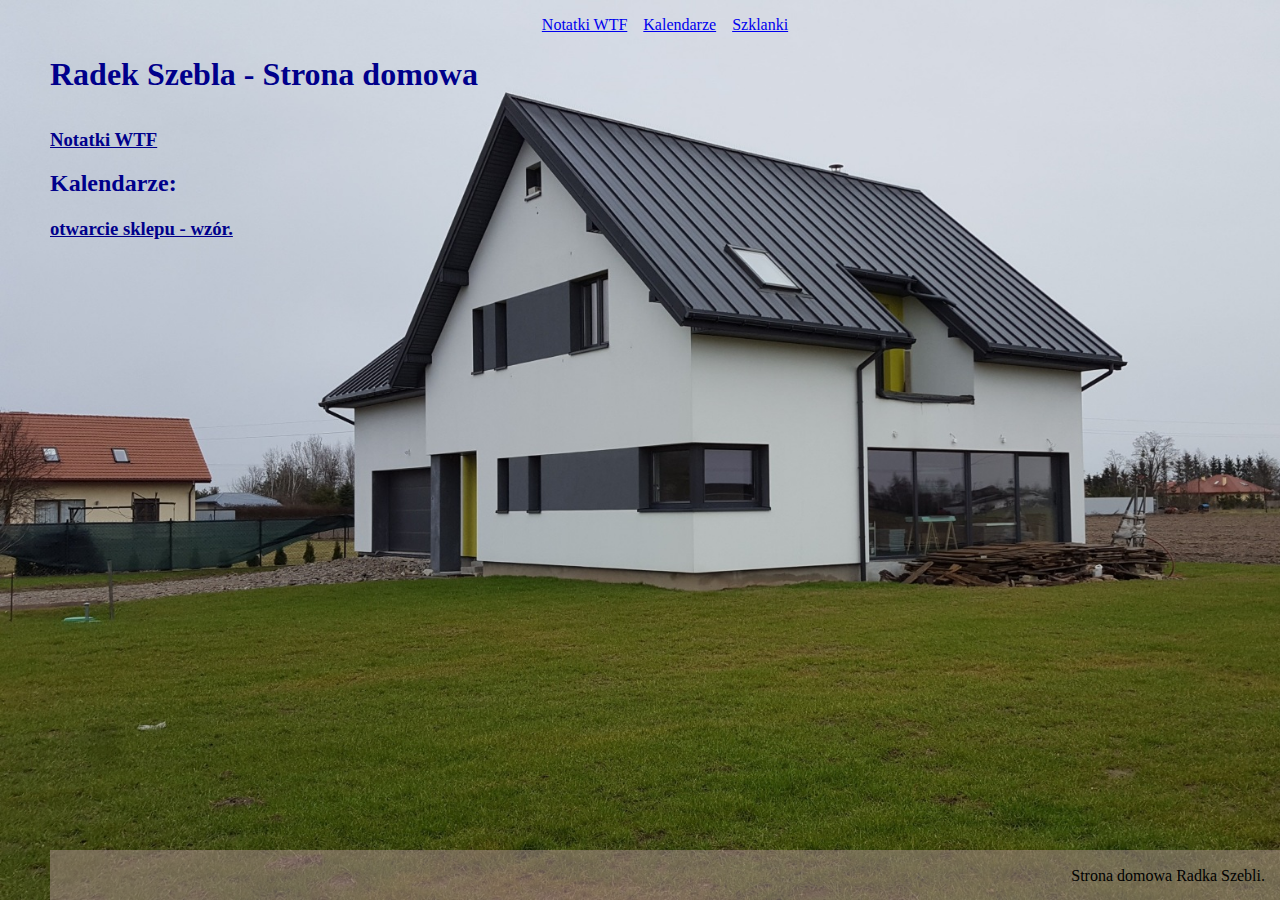
<file: index.html>
<!DOCTYPE html>
<html lang="en">
  <head>
    <meta charset="UTF-8" />
    <meta name="viewport" content="width=device-width, initial-scale=1.0" />
    <meta http-equiv="X-UA-Compatible" content="ie=edge" />
    <title>Strona domowa</title>
    <meta name="description" content="Description" />

    <!-- Title -->
    <meta property="og:title" content="" />
    <!-- OPTIONAL description. 2-4 sentences. -->
    <meta property="og:description" content="" />
    <!-- full url with http(s) ie. https://maciejkorsan.github.io/my-repo/ -->
    <meta property="og:url" content="" />
    <!-- full url to the image with http(s) ie. https://maciejkorsan.github.io/my-repo/assets/img/fb.png. Facebook suggests at least 1200 x 630. -->
    <meta property="og:image" content="https://maciejkorsan.com/wtf-gulp-starter/assets/img/cover.png" />

    <link rel="manifest" href="manifest.json" />
    <meta name="apple-mobile-web-app-capable" content="yes" />
    <link
      rel="apple-touch-icon"
      sizes="192x192"
      href="assets/pwa/icons/icon-192x192.png"
    />

    <link
      rel="icon"
      type="image/png"
      href="assets/pwa/icons/icon-192x192.png"
    />

    <link href="css/main.css" rel="stylesheet"  />
    
  </head>
  <body class="body index__body">
    <main class="main index__main">
      <header class="site_header">
        <nav class="navigation">
          <ul class="navigation__list">
            <li class="navigation__item"><a href="notatkiWTF.html">Notatki WTF</a></li>
            <li class="navigation__item"><a href="kalendarzWzor.html">Kalendarze</a></li>
            <li class="navigation__item"><a href="https://radowidszebla.github.io/hydrapp/">Szklanki</a></li>
          </ul>
        </nav>
        <h1>Radek Szebla - Strona domowa</h1>
      </header>
      <content class="content">
        <section>
            <h3><a class="link" href = "notatkiWTF.html" >Notatki WTF</a></h3>
        </section>
        <section>
          <h2>Kalendarze:</h2>
          <section>
            <h3><a class="link" href = "kalendarzWzor.html" >otwarcie sklepu - wzór.</a></h3>
          </section>
        </section>
      </content>
      <footer class="footer">
        Strona domowa Radka Szebli.
      </footer>
    </main>
    <script src="js/main.js" ></script>
  </body>
</html>
</file>
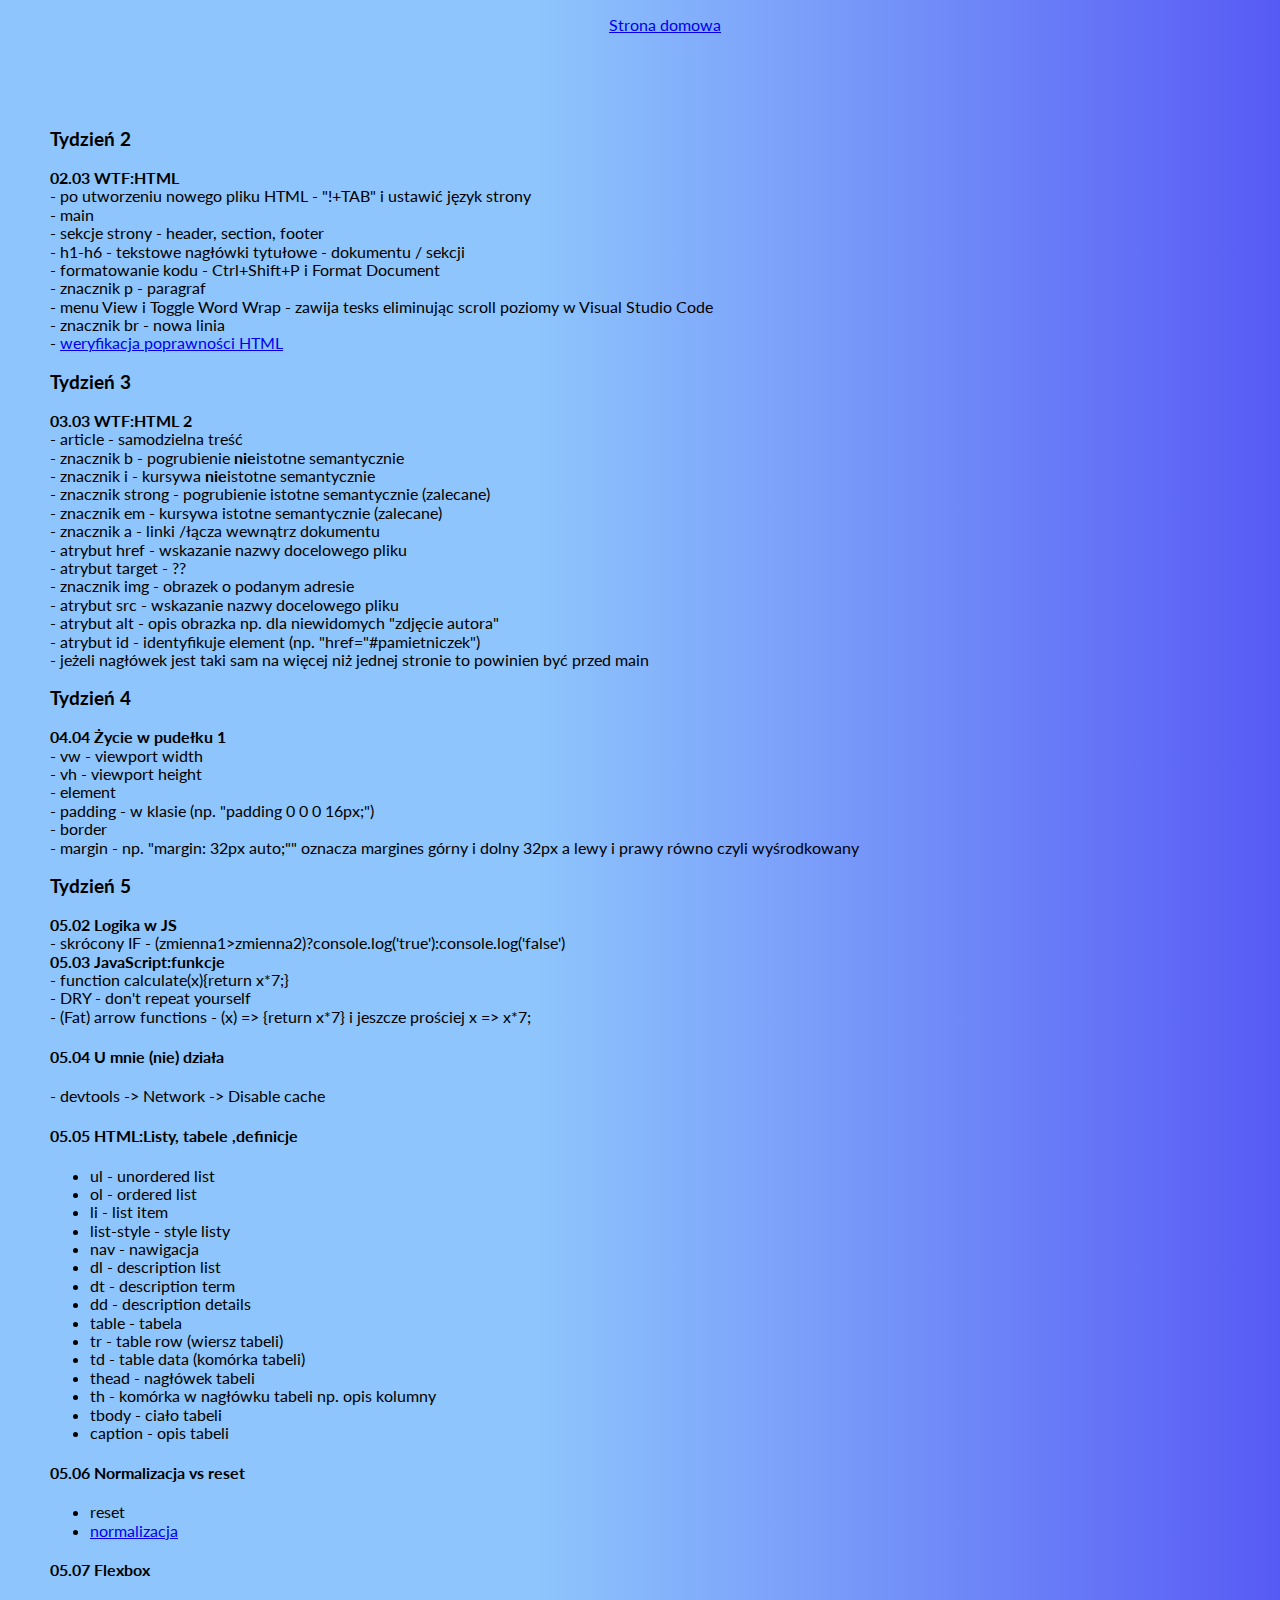
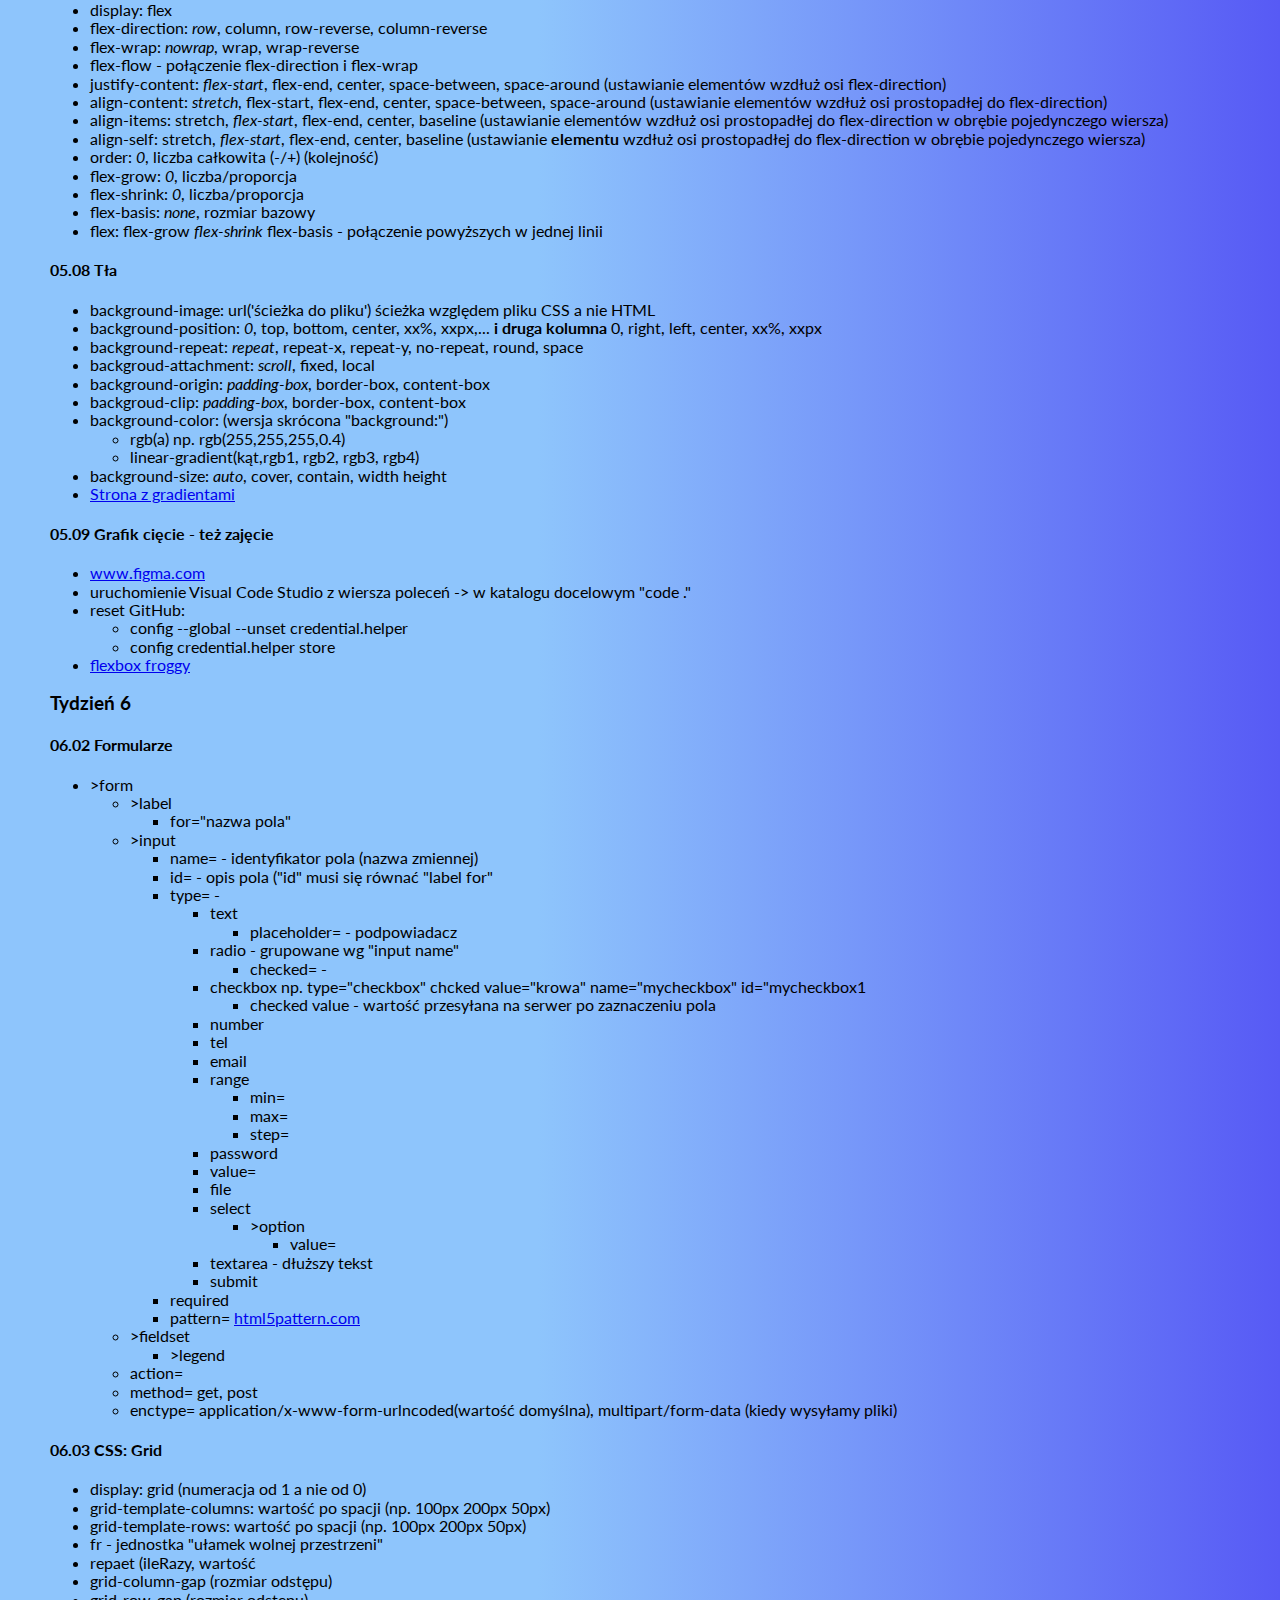
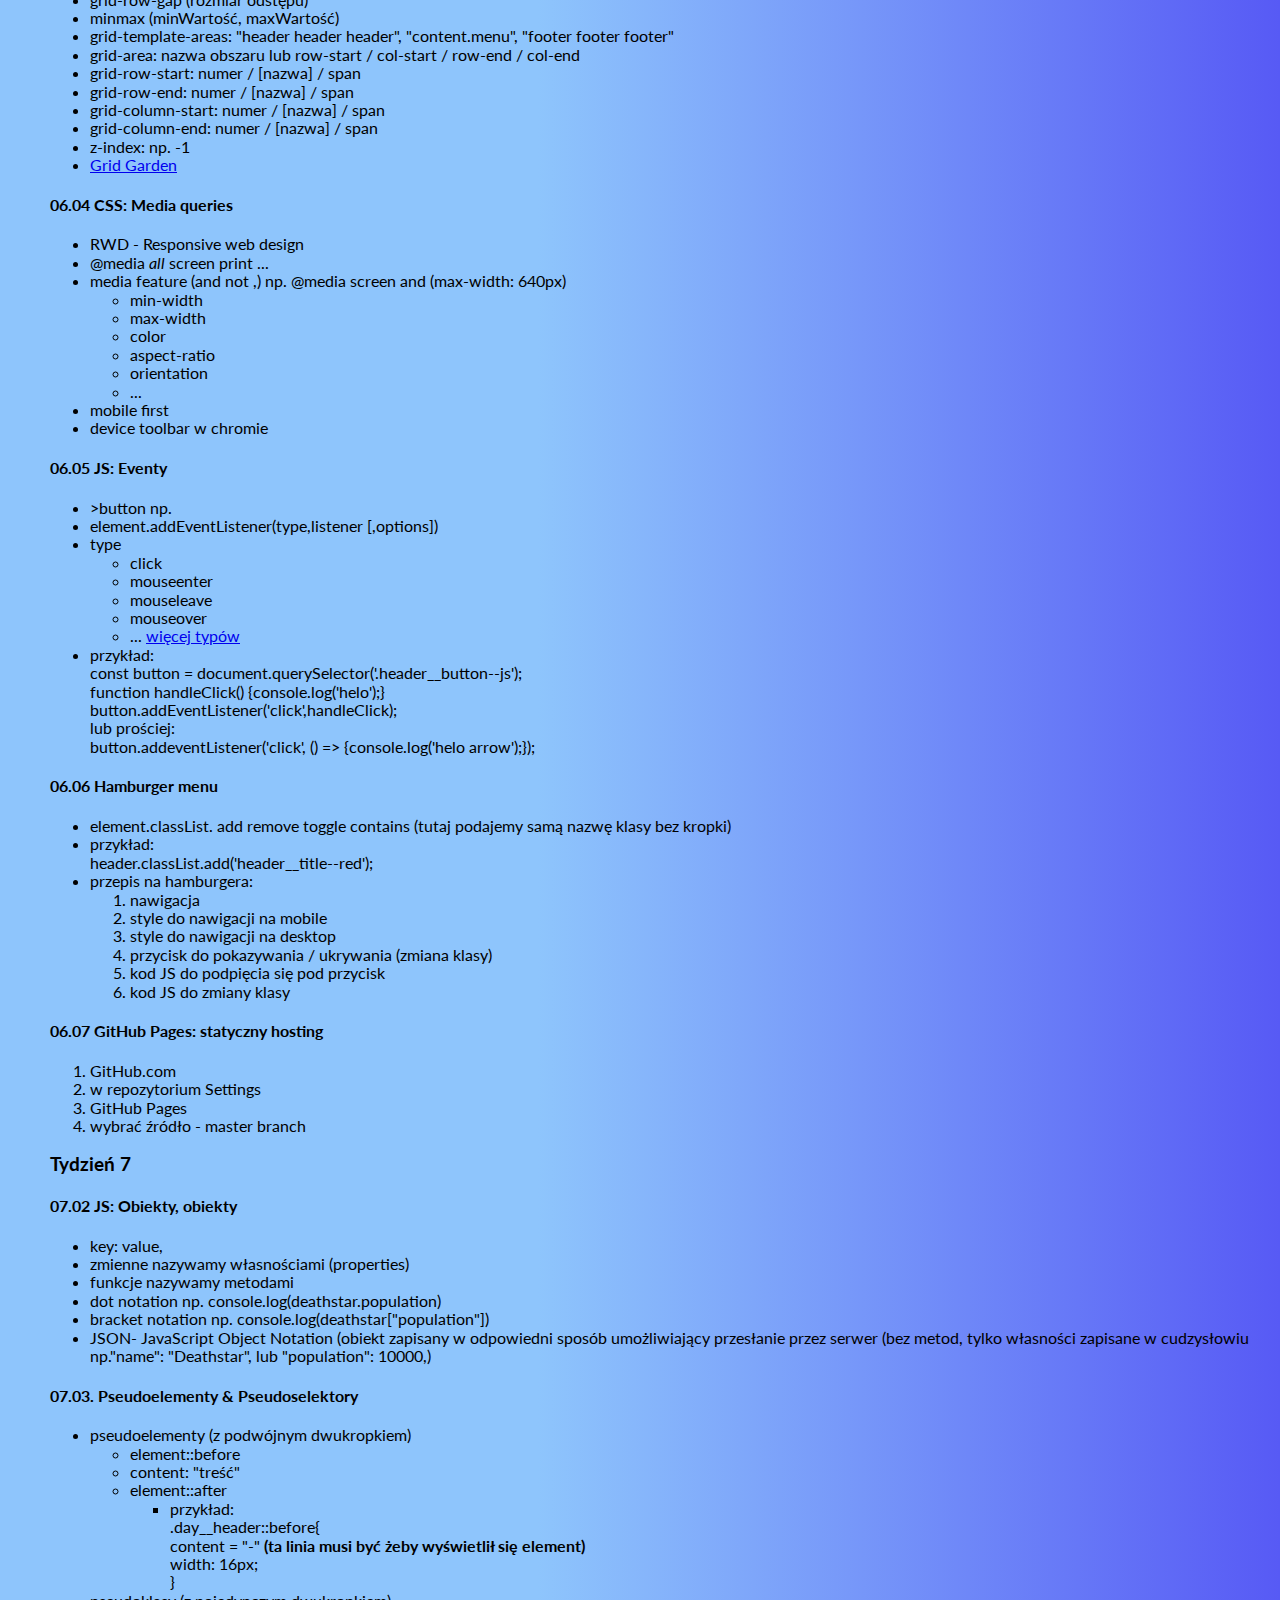
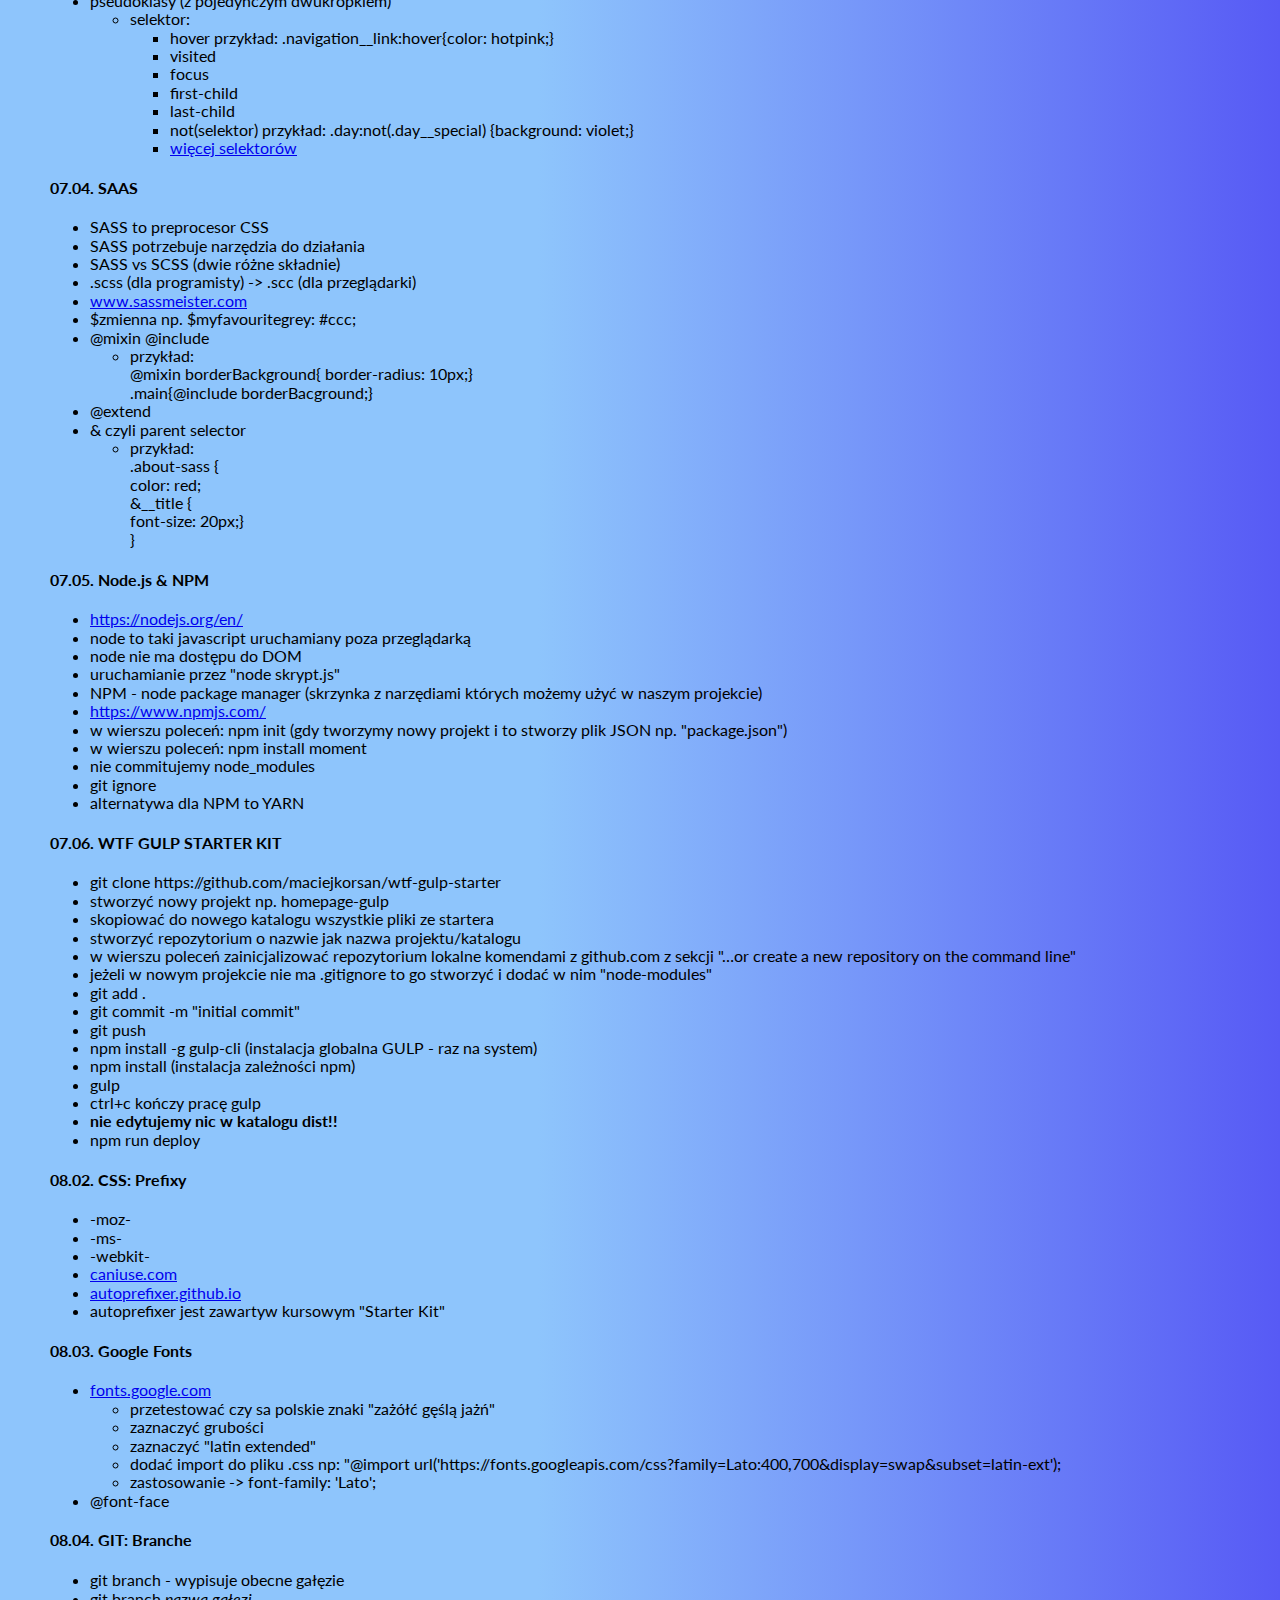
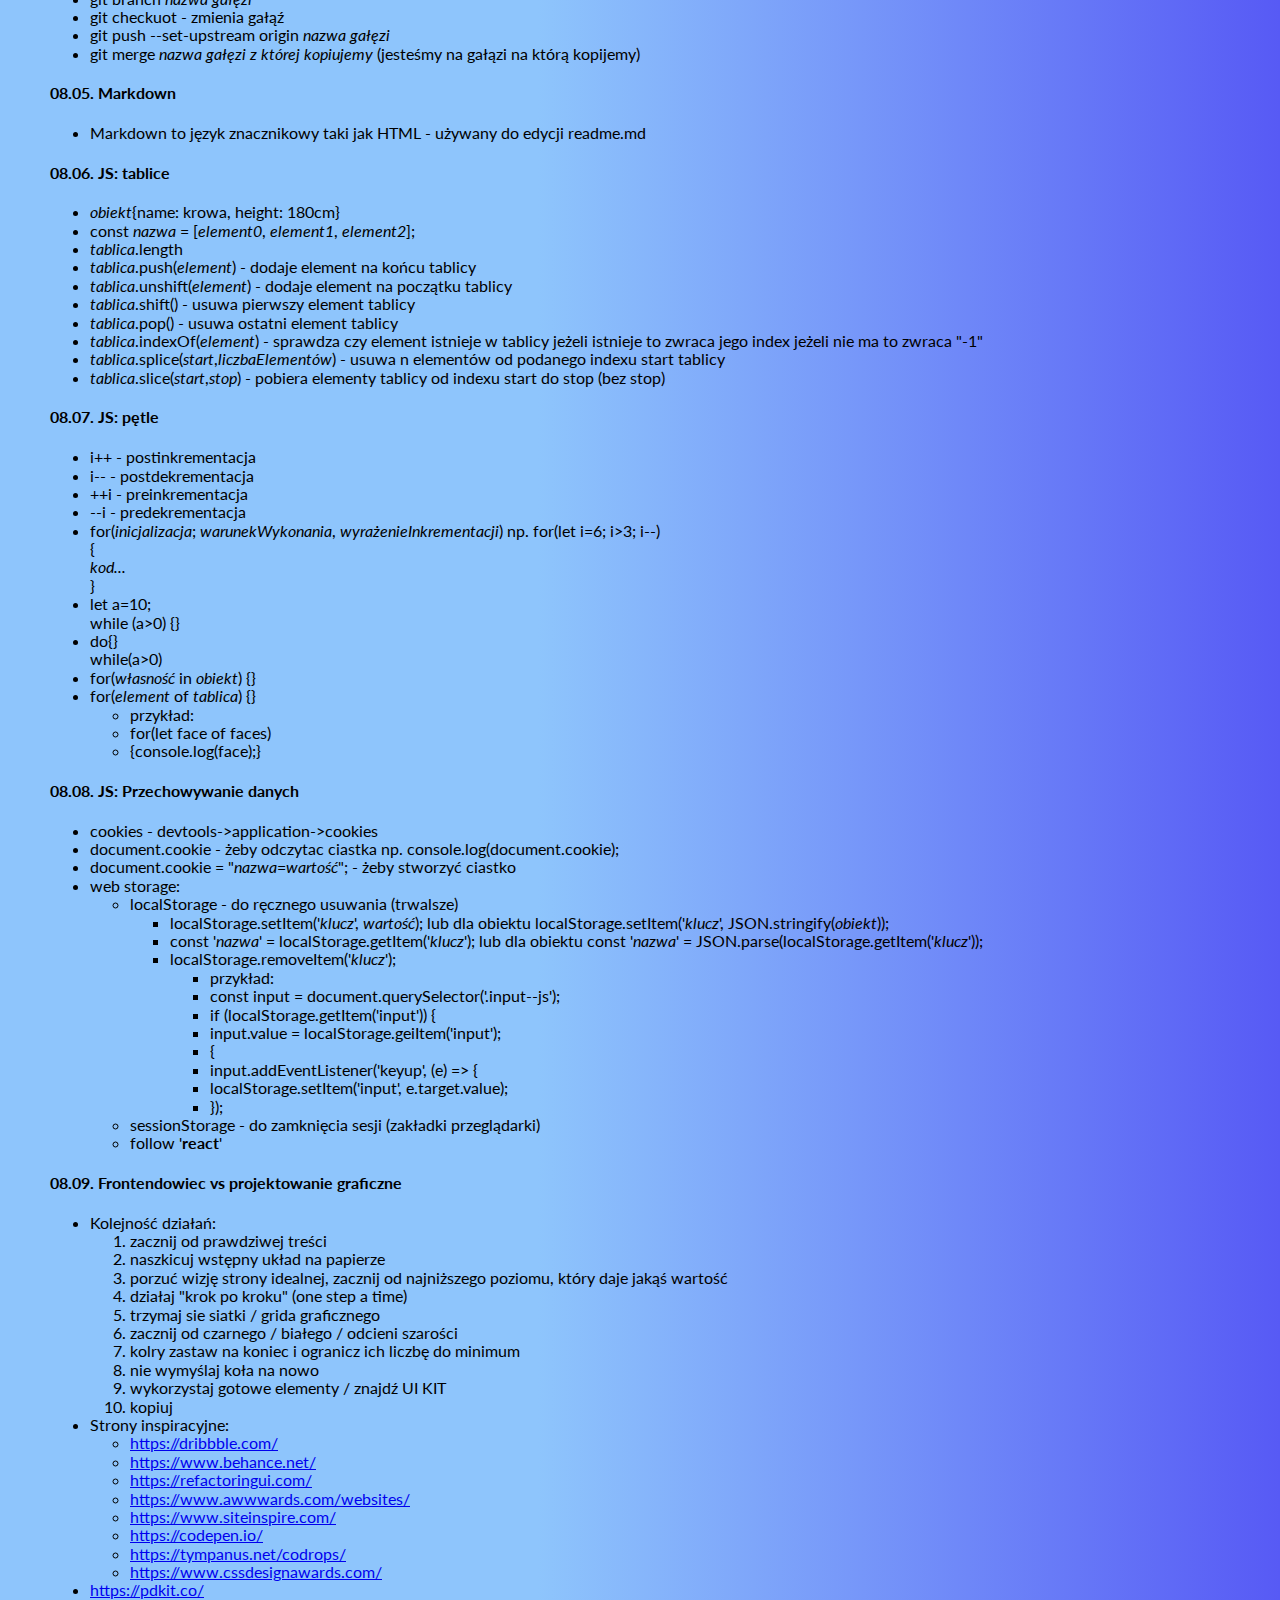
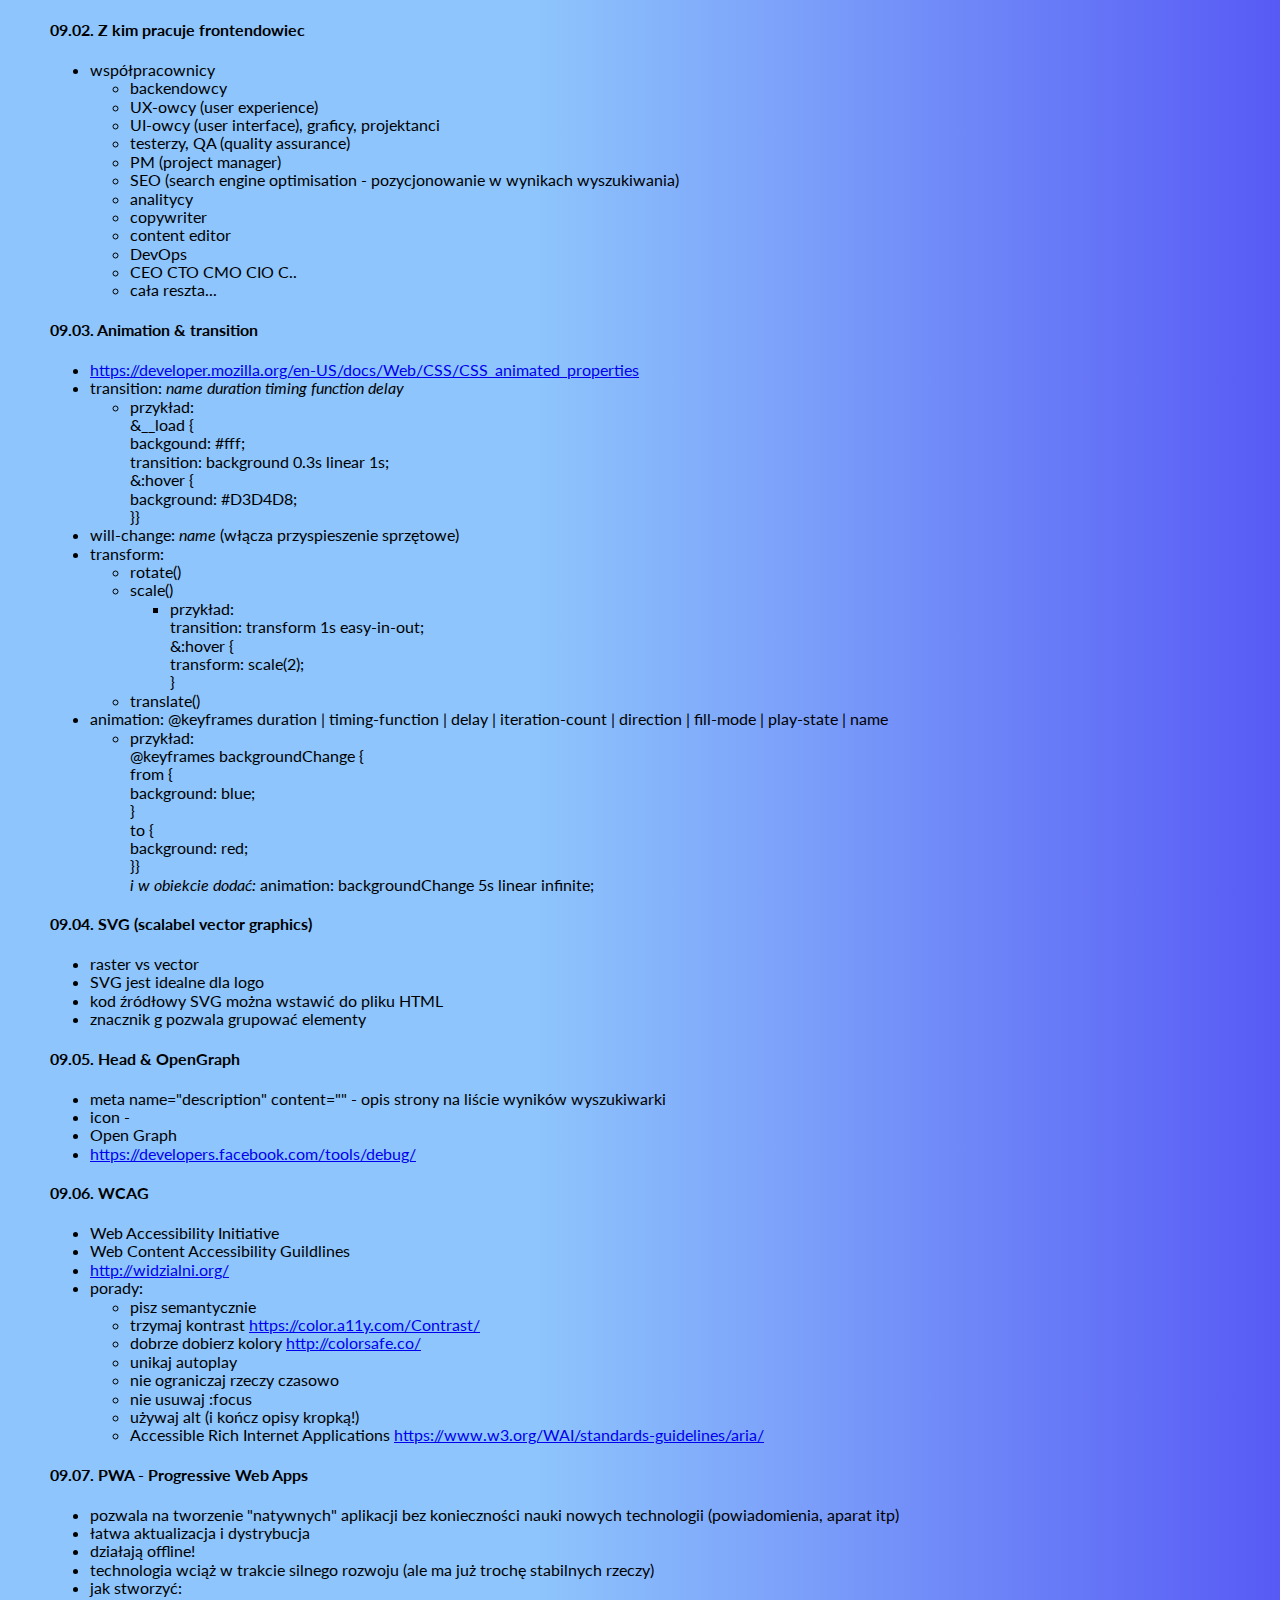
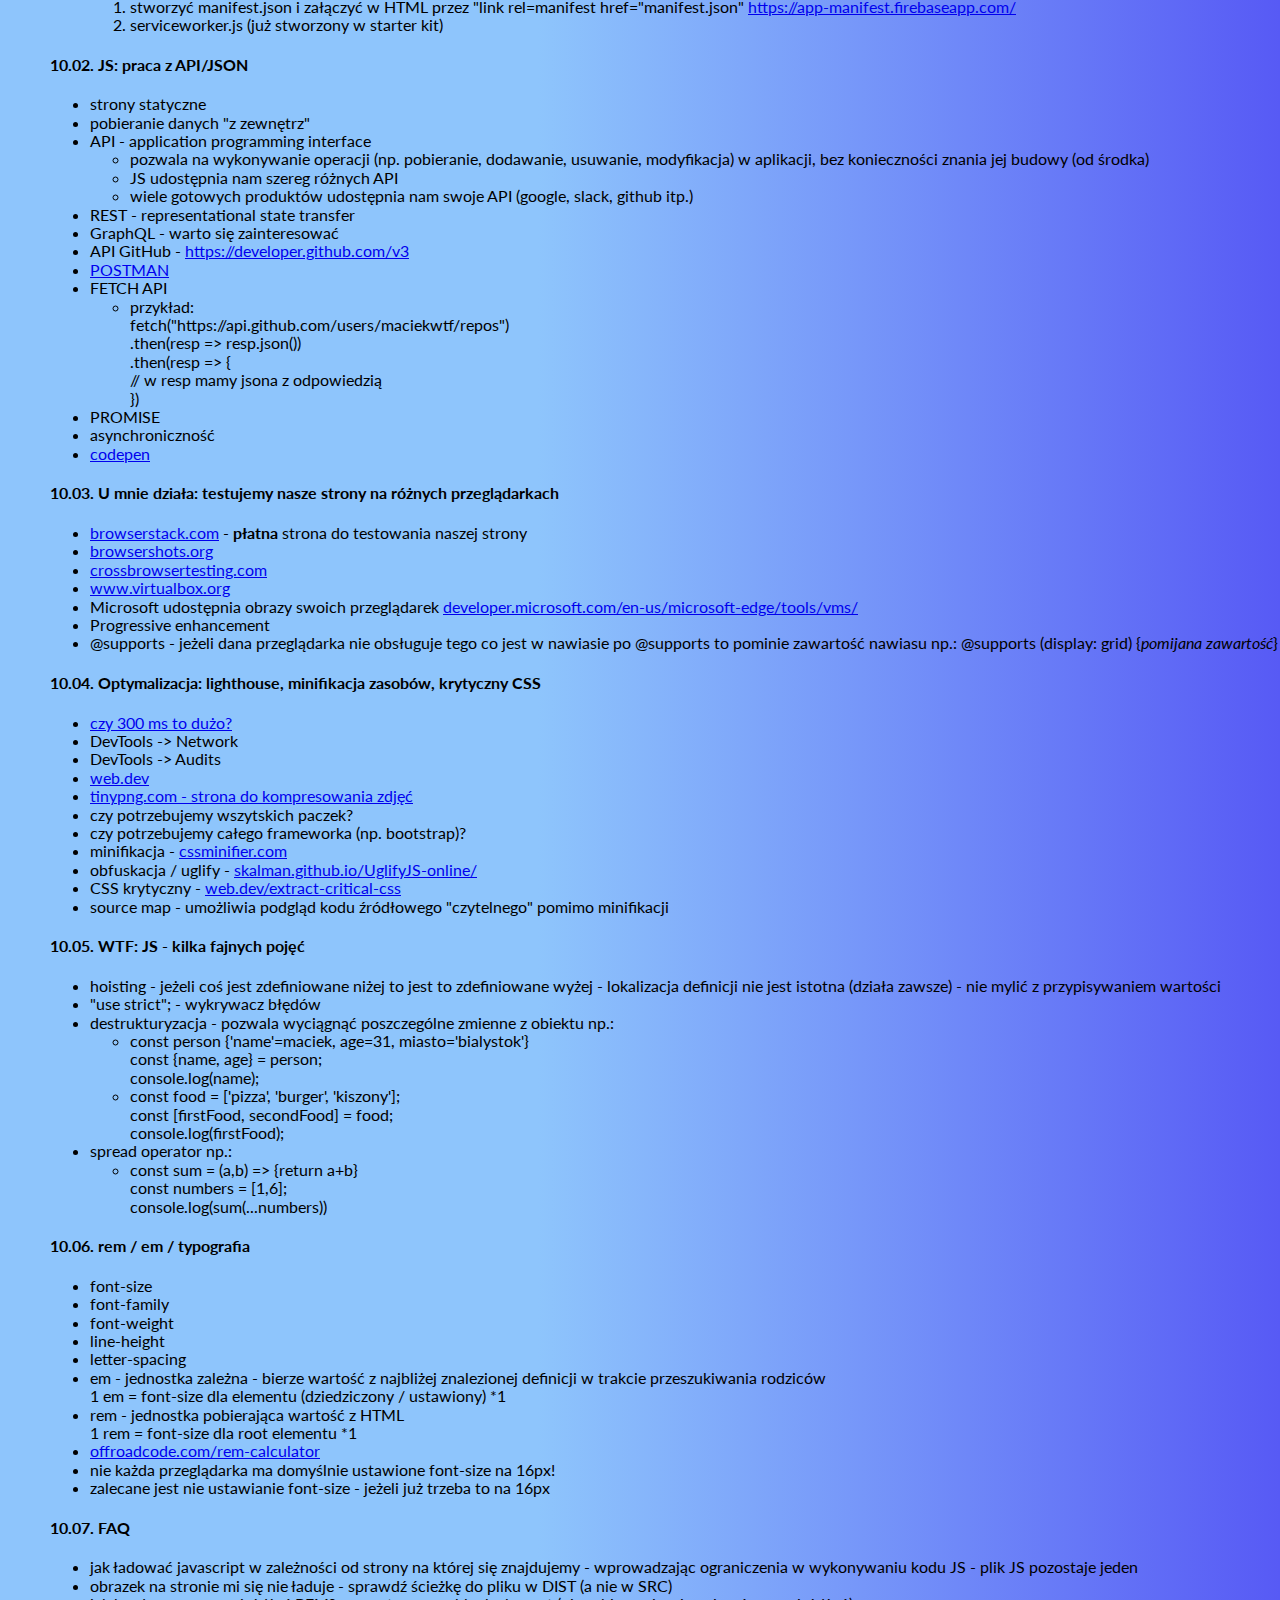
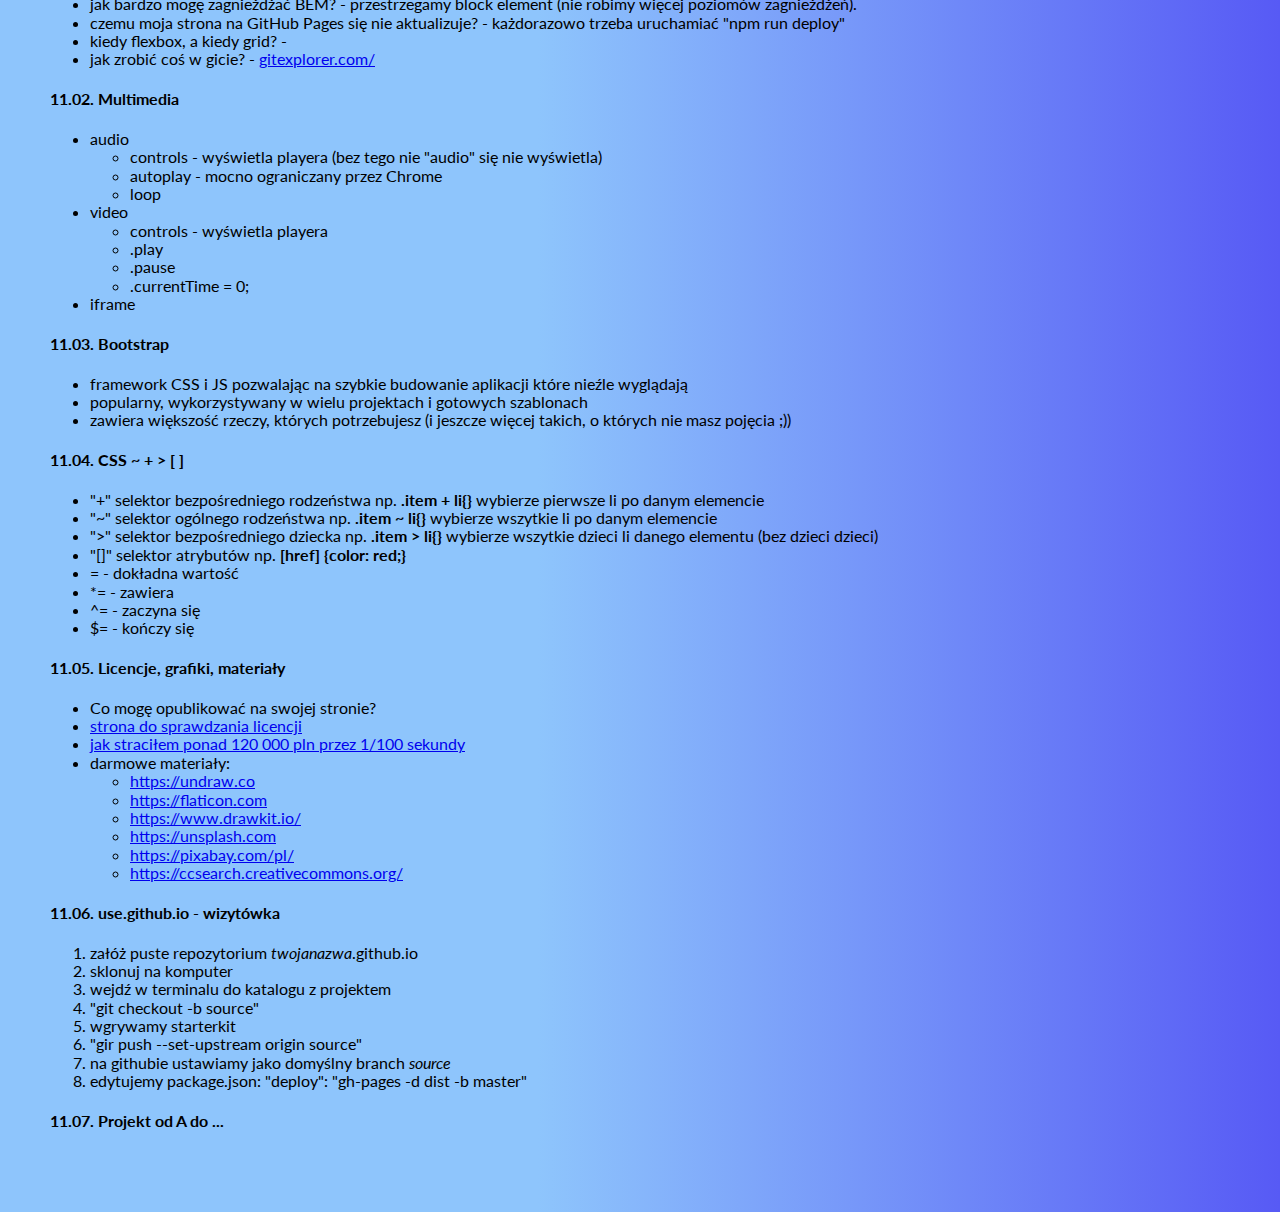
<file: notatkiWTF.html>
<!DOCTYPE html>
<html lang="pl">

<head>
    <meta charset="UTF-8">
    <meta name="viewport" content="width=device-width, initial-scale=1.0">
    <meta http-equiv="X-UA-Compatible" content="ie=edge">
    <title>notatkiWTF</title>
    <link href="css/main.css" rel="stylesheet" type="text/css">

</head>

<body class="body notatkiWTF__body">
    <main class="main notatkiWTF__main">
        <header class="site_header">
            <nav class="navigation">
                <ul class="navigation__list">
                    <li class="navigation__item"><a href="index.html">Strona domowa</a></li>
                </ul>
            </nav>
        </header>
        <content>
            <article>
                <h3>Tydzień 2<br></h3>
                <strong>02.03 WTF:HTML<br></strong>
                - po utworzeniu nowego pliku HTML - "!+TAB" i ustawić język strony<br>
                - main<br>
                - sekcje strony - header, section, footer<br>
                - h1-h6 - tekstowe nagłówki tytułowe - dokumentu / sekcji<br>
                - formatowanie kodu - Ctrl+Shift+P i Format Document<br>
                - znacznik p - paragraf<br>
                - menu View i Toggle Word Wrap - zawija tesks eliminując scroll poziomy w Visual Studio Code<br>
                - znacznik br - nowa linia<br>
                - <a href="https://validator.w3.org/nu/#textarea">weryfikacja poprawności HTML</a><br> 
            </article>
            <article>
                <h3>Tydzień 3<br></h3>
                <strong>03.03 WTF:HTML 2<br></strong>
                - article - samodzielna treść<br>
                - znacznik b - pogrubienie <strong>nie</strong>istotne semantycznie<br>
                - znacznik i - kursywa <strong>nie</strong>istotne semantycznie<br>
                - znacznik strong - pogrubienie istotne semantycznie (zalecane)<br>
                - znacznik em - kursywa istotne semantycznie (zalecane)<br>
                - znacznik a - linki /łącza wewnątrz dokumentu<br>
                <div class="margin__left--10">- atrybut href - wskazanie nazwy docelowego pliku<br>
                - atrybut target - ??<br></div>
                - znacznik img - obrazek o podanym adresie <br>
                <div class="margin__left--10">- atrybut src - wskazanie nazwy docelowego pliku<br>
                - atrybut alt - opis obrazka np. dla niewidomych "zdjęcie autora"<br></div>
                - atrybut id - identyfikuje element (np. "href="#pamietniczek")<br>
                - jeżeli nagłówek jest taki sam na więcej niż jednej stronie to powinien być przed main<br>
            </article>
            <article>
                <h3>Tydzień 4<br></h3>
                <strong>04.04 Życie w pudełku 1<br></strong>
                - vw - viewport width<br>
                - vh - viewport height<br>
                - element<br>
                - padding - w klasie (np. "padding 0 0 0 16px;")<br>
                - border<br>
                - margin - np. "margin: 32px auto;"" oznacza margines górny i dolny 32px a lewy i prawy równo czyli wyśrodkowany<br>
            </article>
            <article>
                <h3>Tydzień 5<br></h3>
                <strong>05.02 Logika w JS<br></strong>
                - skrócony IF - (zmienna1>zmienna2)?console.log('true'):console.log('false')<br>
                <strong>05.03 JavaScript:funkcje<br></strong>
                - function calculate(x){return x*7;}<br>
                - DRY - don't repeat yourself<br>
                - (Fat) arrow functions - (x) => {return x*7} i jeszcze prościej x => x*7;<br>
                <h4>05.04 U mnie (nie) działa</h4>
                - devtools -> Network -> Disable cache<br>
                <h4>05.05 HTML:Listy, tabele ,definicje</h4>
                <ul>
                    <li>ul - unordered list</li>
                    <li>ol - ordered list</li>
                    <li>li - list item</li>
                    <li>list-style - style listy</li>
                    <li>nav - nawigacja</li>
                    <li>dl - description list</li>
                    <li>dt - description term</li>
                    <li>dd - description details</li>
                    <li>table - tabela</li>
                    <li>tr - table row (wiersz tabeli)</li>
                    <li>td - table data (komórka tabeli)</li>
                    <li>thead - nagłówek tabeli</li>
                    <li>th - komórka w nagłówku tabeli np. opis kolumny</li>
                    <li>tbody - ciało tabeli</li>
                    <li>caption - opis tabeli</li>
                </ul>
                <h4>05.06 Normalizacja vs reset</h4>
                <ul>
                    <li>reset</li>
                    <li><a href="https://necolas.github.io/normalize.css/">normalizacja</a></li>
                </ul>
                <h4>05.07 Flexbox</h4>
                <ul>
                    <li>display: flex</li>
                    <li>flex-direction: <em>row</em>, column, row-reverse, column-reverse</li>
                    <li>flex-wrap: <em>nowrap</em>, wrap, wrap-reverse</li>
                    <li>flex-flow - połączenie flex-direction i flex-wrap </li>
                    <li>justify-content: <em>flex-start</em>, flex-end, center, space-between, space-around (ustawianie elementów wzdłuż osi flex-direction)</li>
                    <li>align-content: <em>stretch</em>, flex-start, flex-end, center, space-between, space-around (ustawianie elementów wzdłuż osi prostopadłej do flex-direction)</li>
                    <li>align-items: stretch, <em>flex-start</em>, flex-end, center, baseline (ustawianie elementów wzdłuż osi prostopadłej do flex-direction w obrębie pojedynczego wiersza)</li>
                    <li>align-self: stretch, <em>flex-start</em>, flex-end, center, baseline (ustawianie <strong>elementu</strong> wzdłuż osi prostopadłej do flex-direction w obrębie pojedynczego wiersza)</li>
                    <li>order: <em>0</em>, liczba całkowita (-/+) (kolejność)</li>
                    <li>flex-grow: <em>0</em>, liczba/proporcja</li>
                    <li>flex-shrink: <em>0</em>, liczba/proporcja</li>
                    <li>flex-basis: <em>none</em>, rozmiar bazowy</li>
                    <li>flex: flex-grow <em>flex-shrink</em> flex-basis - połączenie powyższych w jednej linii</li>
                </ul>
                <h4>05.08 Tła</h4>
                <ul>
                    <li>background-image: url('ścieżka do pliku') ścieżka względem pliku CSS a nie HTML</li>
                    <li>background-position: <em>0</em>, top, bottom, center, xx%, xxpx,... <strong>i druga kolumna</strong> 0, right, left, center, xx%, xxpx</li>
                    <li>background-repeat: <em>repeat</em>, repeat-x, repeat-y, no-repeat, round, space</li>
                    <li>backgroud-attachment: <em>scroll</em>, fixed, local</li>
                    <li>background-origin: <em>padding-box</em>, border-box, content-box</li>
                    <li>backgroud-clip: <em>padding-box</em>, border-box, content-box</li>
                    <li>background-color: (wersja skrócona "background:")
                    <ul>
                        <li>rgb(a) np. rgb(255,255,255,0.4)</li>
                        <li>linear-gradient(kąt,rgb1, rgb2, rgb3, rgb4)</li>
                    </ul>
                    <li>background-size: <em>auto</em>, cover, contain, width height</li>
                    <li><a href="https://cssgradient.io/gradient-backgrounds/">Strona z gradientami</a></li>
                </ul>
                <h4>05.09 Grafik cięcie - też zajęcie</h4>
                <ul>
                    <li><a href="www.figma.com">www.figma.com</a></li>
                    <li>uruchomienie Visual Code Studio z wiersza poleceń -> w katalogu docelowym "code ."</li>
                    <li>reset GitHub:</li>
                    <ul>
                        <li>config --global --unset credential.helper</li>
                        <li>config credential.helper store</li>
                    </ul>
                    <li><a href="https://flexboxfroggy.com/#pl"> flexbox froggy</a></li>
                </ul>
                </article>
                <article>
                <h3>Tydzień 6<br></h3>
                <h4>06.02 Formularze</h4>
                <ul>
                    <li>>form</li>
                    <ul>
                        <li>>label</li>
                            <ul>
                                <li>for="nazwa pola"</li>
                            </ul>
                        <li>>input</li>
                            <ul>
                                <li>name= - identyfikator pola (nazwa zmiennej)</li>
                                <li>id= - opis pola ("id" musi się równać "label for"</li>
                                <li>type= - </li>
                                <ul>
                                    <li>text</li>
                                    <ul>
                                        <li>placeholder= - podpowiadacz</li>
                                    </ul>
                                    <li>radio - grupowane wg "input name"</li>
                                    <ul>
                                        <li>checked= -</li>
                                    </ul>
                                    <li>checkbox np. type="checkbox" chcked value="krowa" name="mycheckbox" id="mycheckbox1</li>
                                    <ul>
                                        <li>checked value - wartość przesyłana na serwer po zaznaczeniu pola</li>
                                    </ul>
                                    <li>number</li>
                                    <li>tel</li>
                                    <li>email</li>
                                    <li>range</li>
                                    <ul>
                                        <li>min=</li>
                                        <li>max=</li>
                                        <li>step=</li>
                                    </ul>
                                    <li>password</li>
                                    <li>value=</li>
                                    <li>file</li>
                                    <li>select</li>
                                    <ul>
                                        <li>>option</li>
                                        <ul>
                                            <li>value=</li>
                                        </ul>
                                    </ul>
                                    <li>textarea - dłuższy tekst</li>
                                    <li>submit</li>
                                </ul>
                                <li>required</li>
                                <li>pattern= <a href="http://www.html5pattern.com/">html5pattern.com</a></li>
                            </ul>
                        <li>>fieldset</li>
                        <ul>
                            <li>>legend</li>
                        </ul>
                        <li>action=</li>
                        <li>method= get, post</li>
                        <li>enctype= application/x-www-form-urlncoded(wartość domyślna), multipart/form-data (kiedy wysyłamy pliki)</li>
                    </ul>
                </ul>
                <h4>06.03 CSS: Grid</h4>
                <ul>
                    <li>display: grid (numeracja od 1 a nie od 0)</li>
                    <li>grid-template-columns: wartość po spacji (np. 100px 200px 50px)</li>
                    <li>grid-template-rows: wartość po spacji (np. 100px 200px 50px)</li>
                    <li>fr - jednostka "ułamek wolnej przestrzeni"</li>
                    <li>repaet (ileRazy, wartość</li>
                    <li>grid-column-gap (rozmiar odstępu)</li>
                    <li>grid-row-gap (rozmiar odstępu)</li>
                    <li>minmax (minWartość, maxWartość)</li>
                    <li>grid-template-areas: "header header header", "content.menu", "footer footer footer"</li>
                    <li>grid-area: nazwa obszaru lub row-start / col-start / row-end / col-end</li>
                    <li>grid-row-start: numer / [nazwa] / span</li>
                    <li>grid-row-end: numer / [nazwa] / span</li>
                    <li>grid-column-start: numer / [nazwa] / span</li>
                    <li>grid-column-end: numer / [nazwa] / span</li>
                    <li>z-index: np. -1</li>
                    <li><a href="https://cssgridgarden.com/#pl">Grid Garden</a></li>
                </ul>
                <h4>06.04 CSS: Media queries</h4>
                <ul>
                    <li>RWD - Responsive web design</li>
                    <li>@media <em>all</em> screen print ...</li>
                    <li>media feature (and not ,) np. @media screen and (max-width: 640px)</li>
                    <ul>
                        <li>min-width</li>
                        <li>max-width</li>
                        <li>color</li>
                        <li>aspect-ratio</li>
                        <li>orientation</li>
                        <li>...</li>
                    </ul>
                    <li>mobile first</li>
                    <li>device toolbar w chromie</li>
                </ul>
                <h4>06.05 JS: Eventy</h4>
                <ul>
                    <li>>button np. </li>
                    <li>element.addEventListener(type,listener [,options])</li>
                    <li>type</li>
                    <ul>
                        <li>click</li>
                        <li>mouseenter</li>
                        <li>mouseleave</li>
                        <li>mouseover</li>
                        <li>... <a href="https://developer.mozilla.org/en-US/docs/Web/Events#Mouse_events"> więcej typów</a></li>
                    </ul>
                    <li>
                        przykład: <br>
                        const button = document.querySelector('.header__button--js');<br>
                        function handleClick() {console.log('helo');}<br>
                        button.addEventListener('click',handleClick);<br>
                        lub prościej:<br>
                        button.addeventListener('click', () => {console.log('helo arrow');});
                    </li>
                </ul>
                <h4>06.06 Hamburger menu</h4>
                <ul>
                    <li>element.classList. add remove toggle contains (tutaj podajemy samą nazwę klasy bez kropki)</li>
                    <li>przykład:<br>
                        header.classList.add('header__title--red');</li>
                    <li>przepis na hamburgera:</li>
                    <ol>
                        <li>nawigacja</li>
                        <li>style do nawigacji na mobile</li>
                        <li>style do nawigacji na desktop</li>
                        <li>przycisk do pokazywania / ukrywania (zmiana klasy)</li>
                        <li>kod JS do podpięcia się pod przycisk</li>
                        <li>kod JS do zmiany klasy</li>
                    </ol>
                </ul>
                <h4>06.07 GitHub Pages: statyczny hosting</h4>
                <ol>
                    <li>GitHub.com</li>
                    <li>w repozytorium Settings</li>
                    <li>GitHub Pages</li>
                    <li>wybrać źródło - master branch</li>
                </ol>
                <h3>Tydzień 7<br></h3>
                <h4>07.02 JS: Obiekty, obiekty</h4>
                <ul>
                    <li>key: value,</li>
                    <li>zmienne nazywamy własnościami (properties)</li>
                    <li>funkcje nazywamy metodami</li>
                    <li> dot notation np. console.log(deathstar.population)</li>
                    <li>bracket notation np. console.log(deathstar["population"])</li>
                    <li>JSON- JavaScript Object Notation (obiekt zapisany w odpowiedni sposób umożliwiający przesłanie przez serwer (bez metod, tylko własności zapisane w cudzysłowiu np."name": "Deathstar", lub "population": 10000,)</li>
                </ul>
                <h4>07.03. Pseudoelementy & Pseudoselektory</h4>
                <ul>
                    <li>pseudoelementy (z podwójnym dwukropkiem)</li>
                    <ul>
                        <li>element::before</li>
                        <li>content: "treść"</li>
                        <li>element::after</li>
                        <ul>
                            <li>przykład:<br>
                                .day__header::before{<br>
                                content = "-" <strong>(ta linia musi być żeby wyświetlił się element)</strong><br>
                                width: 16px;<br>
                                }<br>
                            </li>
                        </ul>
                    </ul>
                    <li>pseudoklasy (z pojedynczym dwukropkiem)</li>
                    <ul>
                        <li>selektor:</li>
                        <ul>
                            <li>hover przykład: .navigation__link:hover{color: hotpink;}</li>
                            <li>visited</li>
                            <li>focus</li>
                            <li>first-child</li>
                            <li>last-child</li>
                            <li>not(selektor) przykład: .day:not(.day__special) {background: violet;}</li>
                            <li><a href="https://developer.mozilla.org/en-US/docs/Web/CSS/Pseudo-classes">więcej selektorów</a></li>
                        </ul>
                    </ul>
                </ul>
                <h4>07.04. SAAS</h4>
                <ul>
                    <li>SASS to preprocesor CSS</li>
                    <li>SASS potrzebuje narzędzia do działania</li>
                    <li>SASS vs SCSS (dwie różne składnie)</li>
                    <li>.scss (dla programisty) -> .scc (dla przeglądarki)</li>
                    <li><a href="https://www.sassmeister.com/"> www.sassmeister.com</a></li>
                    <li>$zmienna np. $myfavouritegrey: #ccc;</li>
                    <li>@mixin @include</li>
                        <ul>
                        <li>przykład:<br>
                        @mixin borderBackground{ border-radius: 10px;}<br>
                        .main{@include borderBacground;}</li>
                        </ul>
                    <li>@extend</li>
                    <li>& czyli parent selector</li>
                    <ul>
                        <li>przykład:<br>
                        .about-sass {<br>
                        color: red;<br>
                        &__title {<br>
                        font-size: 20px;}<br>
                        }</li>
                    </ul>
                </ul>
                <h4>07.05. Node.js & NPM</h4>
                <ul>
                    <li><a href="https://nodejs.org/en/">https://nodejs.org/en/</a></li>
                    <li>node to taki javascript uruchamiany poza przeglądarką</li>
                    <li>node nie ma dostępu do DOM</li>
                    <li>uruchamianie przez "node skrypt.js"</li>
                    <li>NPM - node package manager (skrzynka z narzędiami których możemy użyć w naszym projekcie)</li>
                    <li><a href="https://www.npmjs.com/">https://www.npmjs.com/</a></li>
                    <li>w wierszu poleceń: npm init (gdy tworzymy nowy projekt i to stworzy plik JSON np. "package.json")</li>
                    <li>w wierszu poleceń: npm install moment</li>
                    <li>nie commitujemy node_modules</li>
                    <li>git ignore</li>
                    <li>alternatywa dla NPM to YARN</li>
                </ul>
                <h4>07.06. WTF GULP STARTER KIT</h4>
                <ul>
                    <li>git clone https://github.com/maciejkorsan/wtf-gulp-starter</li>
                    <li>stworzyć nowy projekt np. homepage-gulp</li>
                    <li>skopiować do nowego katalogu wszystkie pliki ze startera</li>
                    <li>stworzyć repozytorium o nazwie jak nazwa projektu/katalogu</li>
                    <li>w wierszu poleceń zainicjalizować repozytorium lokalne komendami z github.com z sekcji "…or create a new repository on the command line"</li>
                    <li>jeżeli w nowym projekcie nie ma .gitignore to go stworzyć i dodać w nim "node-modules"</li>
                    <li>git add .</li>
                    <li>git commit -m "initial commit"</li>
                    <li>git push</li>
                    <li>npm install -g gulp-cli (instalacja globalna GULP - raz na system)</li>
                    <li>npm install (instalacja zależności npm)</li>
                    <li>gulp</li>
                    <li>ctrl+c kończy pracę gulp</li>
                    <li><strong>nie edytujemy nic w katalogu dist!!</strong></li>
                    <li>npm run deploy</li>
                </ul>
                <h4>08.02. CSS: Prefixy</h4>
                <ul>
                    <li>-moz-</li>
                    <li>-ms-</li>
                    <li>-webkit-</li>
                    <li><a href="https://caniuse.com">caniuse.com</a></li>
                    <li><a href="https://autoprefixer.github.io/">autoprefixer.github.io</a></li>
                    <li>autoprefixer jest zawartyw kursowym "Starter Kit"</li>
                </ul>
                <h4>08.03. Google Fonts</h4>
                <ul>
                    <li><a href="https://fonts.google.com">fonts.google.com</a></li>
                    <ul>
                        <li>przetestować czy sa polskie znaki "zażółć gęślą jażń"</li>
                        <li>zaznaczyć grubości</li>
                        <li>zaznaczyć "latin extended"</li>
                        <li>dodać import do pliku .css np: "@import url('https://fonts.googleapis.com/css?family=Lato:400,700&display=swap&subset=latin-ext');</li>
                        <li>zastosowanie -> font-family: 'Lato';</li>
                    </ul>
                    <li>@font-face</li>
                </ul>
                <h4>08.04. GIT: Branche</h4>
                <ul>
                    <li>git branch - wypisuje obecne gałęzie</li>
                    <li>git branch <em>nazwa gałęzi</em></li>
                    <li>git checkuot - zmienia gałąź</li>
                    <li>git push --set-upstream origin <em>nazwa gałęzi</em></li>
                    <li>git merge <em>nazwa gałęzi z której kopiujemy</em> (jesteśmy na gałązi na którą kopijemy)</li>
                </ul>
                <h4>08.05. Markdown</h4>
                <ul>
                    <li>Markdown to język znacznikowy taki jak HTML - używany do edycji readme.md</li>
                </ul>
                <h4>08.06. JS: tablice</h4>
                <ul>
                    <li><em>obiekt</em>{name: krowa, height: 180cm}</li>
                    <li>const <em>nazwa</em> = [<em>element0</em>, <em>element1</em>, <em>element2</em>];</li>
                    <li><em>tablica</em>.length</li>
                    <li><em>tablica</em>.push(<em>element</em>) - dodaje element na końcu tablicy</li>
                    <li><em>tablica</em>.unshift(<em>element</em>) - dodaje element na początku tablicy</li>
                    <li><em>tablica</em>.shift() - usuwa pierwszy element tablicy</li>
                    <li><em>tablica</em>.pop() - usuwa ostatni element tablicy</li>
                    <li><em>tablica</em>.indexOf(<em>element</em>) - sprawdza czy element istnieje w tablicy jeżeli istnieje to zwraca jego index jeżeli nie ma to zwraca "-1"</li>
                    <li><em>tablica</em>.splice(<em>start</em>,<em>liczbaElementów</em>) - usuwa n elementów od podanego indexu start tablicy</li>
                    <li><em>tablica</em>.slice(<em>start</em>,<em>stop</em>) - pobiera elementy tablicy od indexu start do stop (bez stop)</li>
                </ul>
                <h4>08.07. JS: pętle</h4>
                <ul>
                    <li>i++ - postinkrementacja</li>
                    <li>i-- - postdekrementacja</li>
                    <li>++i - preinkrementacja</li>
                    <li>--i - predekrementacja</li>
                    <li>for(<em>inicjalizacja</em>; <em>warunekWykonania</em>, <em>wyrażenieInkrementacji</em>)  np. for(let i=6; i>3; i--)<br>
                        {<br>
                    <em>kod...</em><br>
                    }</li>
                    <li>let a=10;<br>
                        while (a>0) {}</li>
                    <li>do{}<br>
                    while(a>0)</li>
                    <li>for(<em>własność</em> in <em>obiekt</em>) {}</li>
                    <li>for(<em>element</em> of <em>tablica</em>) {}</li>
                    <ul>
                        <li>przykład:</li>
                        <li>for(let face of faces) </li>
                        <li>{console.log(face);}</li>
                    </ul>
                </ul>
                <h4>08.08. JS: Przechowywanie danych</h4>
                <ul>
                    <li>cookies - devtools->application->cookies</li>
                    <li>document.cookie - żeby odczytac ciastka np. console.log(document.cookie);</li>
                    <li>document.cookie = "<em>nazwa</em>=<em>wartość</em>"; - żeby stworzyć ciastko</li>
                    <li>web storage:</li>
                    <ul>
                        <li>localStorage - do ręcznego usuwania (trwalsze)
                            <ul>
                                <li>localStorage.setItem('<em>klucz</em>', <em>wartość</em>); lub dla obiektu localStorage.setItem('<em>klucz</em>', JSON.stringify(<em>obiekt</em>));</li>
                                <li>const '<em>nazwa</em>' = localStorage.getItem('<em>klucz</em>'); lub dla obiektu const '<em>nazwa</em>' = JSON.parse(localStorage.getItem('<em>klucz</em>'));</li>
                                <li>localStorage.removeItem('<em>klucz</em>');</li>
                            <ul>
                                <li>przykład:</li>
                                <li>const input = document.querySelector('.input--js');</li>
                                <li>if (localStorage.getItem('input')) {</li>
                                <li>input.value = localStorage.geiItem('input');</li>
                                <li>{</li>
                                <li>input.addEventListener('keyup', (e) => {</li>
                                <li>localStorage.setItem('input', e.target.value);</li>
                                <li>});</li>
                            </ul>
                            </ul>
                        <li>sessionStorage - do zamknięcia sesji (zakładki przeglądarki)</li>
                        <li>follow '<strong>react</strong>'</li>
                   </ul>
                </ul>
                <h4>08.09. Frontendowiec vs projektowanie graficzne</h4>
                <ul>
                    <li>Kolejność działań:</li>
                    <ol>
                        <li>zacznij od prawdziwej treści</li>
                        <li>naszkicuj wstępny układ na papierze</li>
                        <li>porzuć wizję strony idealnej, zacznij od najniższego poziomu, który daje jakąś wartość</li>
                        <li>działaj "krok po kroku" (one step a time)</li>
                        <li>trzymaj sie siatki / grida graficznego</li>
                        <li>zacznij od czarnego / białego / odcieni szarości</li>
                        <li>kolry zastaw na koniec i ogranicz ich liczbę do minimum</li>
                        <li>nie wymyślaj koła na nowo</li>
                        <li>wykorzystaj gotowe elementy / znajdź UI KIT</li>
                        <li>kopiuj</li>
                    </ol>
                    <li>Strony inspiracyjne:</li>
                    <ul>
                        <li><a href="https://dribbble.com/">https://dribbble.com/</a></li>
                        <li><a href="https://www.behance.net/">https://www.behance.net/</a></li>
                        <li><a href="https://refactoringui.com/">https://refactoringui.com/</a></li>
                        <li><a href="https://www.awwwards.com/websites/">https://www.awwwards.com/websites/</a></li>
                        <li><a href="https://www.siteinspire.com/">https://www.siteinspire.com/</a></li>
                        <li><a href="https://codepen.io/">https://codepen.io/</a></li>
                        <li><a href="https://tympanus.net/codrops/">https://tympanus.net/codrops/</a></li>
                        <li><a href="https://www.cssdesignawards.com/">https://www.cssdesignawards.com/</a></li>
                    </ul>
                    <li><a href="https://pdkit.co/">https://pdkit.co/</a></li>
                </ul>
                <h4>09.02. Z kim pracuje frontendowiec</h4>
                <ul>
                    <li>współpracownicy</li>
                    <ul>
                        <li>backendowcy</li>
                        <li>UX-owcy (user experience)</li>
                        <li>UI-owcy (user interface), graficy, projektanci</li>
                        <li>testerzy, QA (quality assurance)</li>
                        <li>PM (project manager)</li>
                        <li>SEO (search engine optimisation - pozycjonowanie w wynikach wyszukiwania)</li>
                        <li>analitycy</li>
                        <li>copywriter</li>
                        <li>content editor</li>
                        <li>DevOps</li>
                        <li>CEO CTO CMO CIO C..</li>
                        <li>cała reszta...</li>
                    </ul>
                </ul>
                <h4>09.03. Animation & transition</h4>
                <ul>
                    <li><a href="https://developer.mozilla.org/en-US/docs/Web/CSS/CSS_animated_properties">https://developer.mozilla.org/en-US/docs/Web/CSS/CSS_animated_properties</a></li>
                    <li>transition: <em>name  duration  timing function  delay</em></li>
                    <ul>
                        <li>przykład:<br>
                            &__load {<br>
                            backgound: #fff;<br>
                            transition: background 0.3s linear 1s;<br>
                            &:hover {<br>
                            background: #D3D4D8;<br>
                            }}</li>
                    </ul>
                    <li>will-change: <em>name</em> (włącza przyspieszenie sprzętowe)</li>
                    <li>transform:</li>
                    <ul>
                        <li>rotate()</li>
                        <li>scale()</li>
                        <ul>
                            <li>przykład:<br>
                            transition: transform 1s easy-in-out;<br>
                            &:hover {<br>
                            transform: scale(2);<br>
                            }</li>
                        </ul>
                        <li>translate()</li>
                    </ul>
                    <li>animation: @keyframes duration | timing-function | delay | iteration-count | direction | fill-mode | play-state | name</li>
                    <ul>
                        <li>przykład:<br>
                        @keyframes backgroundChange {<br>
                        from {<br>
                        background: blue;<br>
                        }<br>
                        to {<br>
                        background: red;<br>
                        }}<br>
                        <em>i w obiekcie dodać:</em> animation: backgroundChange 5s linear infinite;</li>
                    </ul>
                </ul>
                <h4>09.04. SVG (scalabel vector graphics)</h4>
                <ul>
                    <li>raster vs vector</li>
                    <li>SVG jest idealne dla logo</li>
                    <li>kod źródłowy SVG można wstawić do pliku HTML</li>
                    <li>znacznik g pozwala grupować elementy</li>
                </ul>
                <h4>09.05. Head & OpenGraph</h4>
                <ul>
                    <li>meta name="description" content="" - opis strony na liście wyników wyszukiwarki</li>
                    <li>icon - </li>
                    <li>Open Graph</li>
                    <li><a href="https://developers.facebook.com/tools/debug/">https://developers.facebook.com/tools/debug/</a></li>
                </ul>
                <h4>09.06. WCAG</h4>
                <ul>
                    <li>Web Accessibility Initiative</li>
                    <li>Web Content Accessibility Guildlines</li>
                    <li><a href="http://widzialni.org/">http://widzialni.org/</a></li>
                    <li>porady:</li>
                    <ul>
                        <li>pisz semantycznie</li>
                        <li>trzymaj kontrast <a href="https://color.a11y.com/Contrast/">https://color.a11y.com/Contrast/</a></li>
                        <li>dobrze dobierz kolory <a href="http://colorsafe.co/">http://colorsafe.co/</a></li>
                        <li>unikaj autoplay</li>
                        <li>nie ograniczaj rzeczy czasowo</li>
                        <li>nie usuwaj :focus</li>
                        <li>używaj alt (i kończ opisy kropką!)</li>
                        <li>Accessible Rich Internet Applications <a href="https://www.w3.org/WAI/standards-guidelines/aria/">https://www.w3.org/WAI/standards-guidelines/aria/</a></li>
                    </ul>
                </ul>
                <h4>09.07. PWA - Progressive Web Apps</h4>
                <ul>
                    <li>pozwala na tworzenie "natywnych" aplikacji bez konieczności nauki nowych technologii (powiadomienia, aparat itp)</li>
                    <li>łatwa aktualizacja i dystrybucja</li>
                    <li>działają offline!</li>
                    <li>technologia wciąż w trakcie silnego rozwoju (ale ma już trochę stabilnych rzeczy)</li>
                    <li>jak stworzyć:</li>
                    <ol>
                        <li>stworzyć manifest.json i załączyć w HTML przez "link rel=manifest href="manifest.json" <a href="https://app-manifest.firebaseapp.com/">https://app-manifest.firebaseapp.com/</a></li>
                        <li>serviceworker.js (już stworzony w starter kit)</li>
                    </ol>
                </ul>
                <h4>10.02. JS: praca z API/JSON</h4>
                <ul>
                    <li>strony statyczne</li>
                    <li>pobieranie danych "z zewnętrz"</li>
                    <li>API - application programming interface</li>
                    <ul>
                        <li>pozwala na wykonywanie operacji (np. pobieranie, dodawanie, usuwanie, modyfikacja) w aplikacji, bez konieczności znania jej budowy (od środka)</li>
                        <li>JS udostępnia nam szereg różnych API</li>
                        <li>wiele gotowych produktów udostępnia nam swoje API (google, slack, github itp.)</li>
                    </ul>
                    <li>REST - representational state transfer</li>
                    <li>GraphQL - warto się zainteresować</li>
                    <li>API GitHub - <a href="https://developer.github.com/v3">https://developer.github.com/v3</a></li>
                    <li><a href="https://www.getpostman.com/downloads/">POSTMAN</a></li>
                    <li>FETCH API</li>
                    <ul>
                        <li>przykład:<br>
                        fetch("https://api.github.com/users/maciekwtf/repos")<br>
                        .then(resp => resp.json())<br>
                        .then(resp => {<br>
                        // w resp mamy jsona z odpowiedzią<br>
                        })</li>
                    </ul> 
                    <li>PROMISE</li>
                    <li>asynchroniczność</li>
                    <li><a href="https://codepen.io/pen/">codepen</a></li>
                </ul>
                <h4>10.03. U mnie działa: testujemy nasze strony na różnych przeglądarkach</h4>
                <ul>
                    <li><a href="https://browserstack.com">browserstack.com</a> - <strong>płatna</strong> strona do testowania naszej strony</li>
                    <li><a href="http://browsershots.org">browsershots.org</a></li>
                    <li><a href="https://crossbrowsertesting.com">crossbrowsertesting.com</a></li>
                    <li><a href="https://www.virtualbox.org">www.virtualbox.org</a></li>
                    <li>Microsoft udostępnia obrazy swoich przeglądarek <a href="https://developer.microsoft.com/en-us/microsoft-edge/tools/vms/">developer.microsoft.com/en-us/microsoft-edge/tools/vms/</a></li>
                    <li>Progressive enhancement</li>
                    <li>@supports - jeżeli dana przeglądarka nie obsługuje tego co jest w nawiasie po @supports to pominie zawartość nawiasu np.: @supports (display: grid) {<em>pomijana zawartość</em>}</li>
                </ul>
                <h4>10.04. Optymalizacja: lighthouse, minifikacja zasobów, krytyczny CSS</h4>
                    <ul>
                        <li><a href="https://www.youtube.com/watch?v=_fNp37zFn9Q">czy 300 ms to dużo?</a></li>
                        <li>DevTools -> Network</li>
                        <li>DevTools -> Audits</li>
                        <li><a href="https://web.dev">web.dev</a></li>
                        <li><a href="https://tinypng.com">tinypng.com - strona do kompresowania zdjęć</a></li>
                        <li>czy potrzebujemy wszytskich paczek?</li>
                        <li>czy potrzebujemy całego frameworka (np. bootstrap)?</li>
                        <li>minifikacja - <a href="https://cssminifier.com">cssminifier.com</a></li>
                        <li>obfuskacja / uglify - <a href="https://skalman.github.io/UglifyJS-online/">skalman.github.io/UglifyJS-online/</a></li>
                        <li>CSS krytyczny - <a href="https://web.dev/extract-critical-css">web.dev/extract-critical-css</a></li>
                        <li>source map - umożliwia podgląd kodu źródłowego "czytelnego" pomimo minifikacji</li>
                    </ul>
                <h4>10.05. WTF: JS - kilka fajnych pojęć</h4>
                    <ul>
                        <li>hoisting - jeżeli coś jest zdefiniowane niżej to jest to zdefiniowane wyżej - lokalizacja definicji nie jest istotna (działa zawsze) - nie mylić z przypisywaniem wartości</li>
                        <li>"use strict"; - wykrywacz błędów</li>
                        <li>destrukturyzacja - pozwala wyciągnąć poszczególne zmienne z obiektu np.:
                            <ul>
                                <li>const person {'name'=maciek, age=31, miasto='bialystok'}<br>const {name, age} = person;<br>console.log(name);</li>
                                <li>const food = ['pizza', 'burger', 'kiszony'];<br>const [firstFood, secondFood] = food;<br>console.log(firstFood);</li>
                            </ul>
                        <li>spread operator np.:</li>
                            <ul>
                                <li>const sum = (a,b) => {return a+b}<br>
                                const numbers = [1,6];<br>
                                console.log(sum(...numbers))</li>
                            </ul>
                    </ul>
                    <h4>10.06. rem / em / typografia</h4>
                    <ul>
                        <li>font-size</li>
                        <li>font-family</li>
                        <li>font-weight</li>
                        <li>line-height</li>
                        <li>letter-spacing</li>
                        <li>em - jednostka zależna - bierze wartość z najbliżej znalezionej definicji w trakcie przeszukiwania rodziców<br>
                            1 em = font-size dla elementu (dziedziczony / ustawiony) *1</li>
                        <li>rem - jednostka pobierająca wartość z HTML<br>
                            1 rem = font-size dla root elementu *1</li>
                        <li><a href="https://offroadcode.com/rem-calculator">offroadcode.com/rem-calculator</a></li>
                        <li>nie każda przeglądarka ma domyślnie ustawione font-size na 16px!</li>
                        <li>zalecane jest nie ustawianie font-size - jeżeli już trzeba to na 16px</li>
                    </ul>
                    <h4>10.07. FAQ</h4>
                    <ul>
                        <li>jak ładować javascript w zależności od strony na której się znajdujemy - wprowadzając ograniczenia w wykonywaniu kodu JS - plik JS pozostaje jeden</li>
                        <li>obrazek na stronie mi się nie ładuje - sprawdź ścieżkę do pliku w DIST (a nie w SRC)</li>
                        <li>jak bardzo mogę zagnieżdżać BEM? - przestrzegamy block element (nie robimy więcej poziomów zagnieżdżeń).</li>
                        <li>czemu moja strona na GitHub Pages się nie aktualizuje? - każdorazowo trzeba uruchamiać "npm run deploy"</li>
                        <li>kiedy flexbox, a kiedy grid? - </li>
                        <li>jak zrobić coś w gicie? - <a href="https://gitexplorer.com/">gitexplorer.com/</a></li>
                    </ul>
                    <h4>11.02. Multimedia</h4>
                    <ul>
                        <li>audio</li>
                        <ul>
                            <li>controls - wyświetla playera (bez tego nie "audio" się nie wyświetla)</li>
                            <li>autoplay - mocno ograniczany przez Chrome</li>
                            <li>loop</li>
                        </ul>
                        <li>video</li>
                        <ul>
                            <li>controls - wyświetla playera</li>
                            <li>.play</li>
                            <li>.pause</li>
                            <li>.currentTime = 0;</li>
                        </ul>
                        <li>iframe</li>
                    </ul>
                    <h4>11.03. Bootstrap</h4>
                    <ul>
                        <li>framework CSS i JS pozwalając na szybkie budowanie aplikacji które nieźle wyglądają</li>
                        <li>popularny, wykorzystywany w wielu projektach i gotowych szablonach</li>
                        <li>zawiera większość rzeczy, których potrzebujesz (i jeszcze więcej takich, o których nie masz pojęcia ;))</li>                        
                    </ul>
                    <h4>11.04. CSS ~ + > [ ]</h4>
                    <ul>
                        <li>"+" selektor bezpośredniego rodzeństwa np. <strong>.item + li{}</strong> wybierze pierwsze li po danym elemencie</li>
                        <li>"~" selektor ogólnego rodzeństwa np. <strong>.item ~ li{}</strong> wybierze wszytkie li po danym elemencie</li>
                        <li>">" selektor bezpośredniego dziecka np. <strong>.item > li{}</strong> wybierze wszytkie dzieci li danego elementu (bez dzieci dzieci)</li>
                        <li>"[]" selektor atrybutów np. <strong>[href] {color: red;}</strong></li>
                        <li>= - dokładna wartość</li>
                        <li>*= - zawiera</li>
                        <li>^= - zaczyna się</li>
                        <li>$= - kończy się</li>
                    </ul>
                    <h4>11.05. Licencje, grafiki, materiały</h4>
                    <ul>
                        <li>Co mogę opublikować na swojej stronie?</li>
                        <li><a href="https://tldrlegal.com/">strona do sprawdzania licencji</li>
                        <li><a href="http://korsan.pl/jak-stracilem-ponad-120-000-pln-przez-1100-sekundy/">jak straciłem ponad 120 000 pln przez 1/100 sekundy</a></li>
                        <li>darmowe materiały:</li>
                        <ul>
                            <li><a href="https://undraw.co">https://undraw.co</a></li>
                            <li><a href="https://flaticon.com">https://flaticon.com</a></li>
                            <li><a href="https://www.drawkit.io/">https://www.drawkit.io/</a></li>
                            <li><a href="https://unsplash.com">https://unsplash.com</a></li>
                            <li><a href="https://pixabay.com/pl/">https://pixabay.com/pl/</a></li>
                            <li><a href="https://ccsearch.creativecommons.org/">https://ccsearch.creativecommons.org/</a></li>
                        </ul>
                    </ul>
                    <h4>11.06. use.github.io - wizytówka</h4>
                    <ol>
                        <li>załóż puste repozytorium <em>twojanazwa</em>.github.io</li>
                        <li>sklonuj na komputer</li>
                        <li>wejdź w terminalu do katalogu z projektem</li>
                        <li>"git checkout -b source"</li>
                        <li>wgrywamy starterkit</li>
                        <li>"gir push --set-upstream origin source"</li>
                        <li>na githubie ustawiamy jako domyślny branch <em>source</em></li>
                        <li>edytujemy package.json: "deploy": "gh-pages -d dist -b master"</li>
                    </ol>
                    <h4>11.07. Projekt od A do ...</h4>
            </article>
        </content>
        <footer>
            
        </footer>
    </main>
</body>

</html>
</file>
<file: css/main.css>
/*! normalize.css v8.0.1 | MIT License | github.com/necolas/normalize.css */
/* Document
   ========================================================================== */
/**
 * 1. Correct the line height in all browsers.
 * 2. Prevent adjustments of font size after orientation changes in iOS.
 */
@import url("https://fonts.googleapis.com/css?family=Lato:400,700&display=swap&subset=latin-ext");
html {
  line-height: 1.15;
  /* 1 */
  -webkit-text-size-adjust: 100%;
  /* 2 */ }

/* Sections
   ========================================================================== */
/**
 * Remove the margin in all browsers.
 */
body {
  margin: 0; }

/**
 * Render the `main` element consistently in IE.
 */
main {
  display: block; }

/**
 * Correct the font size and margin on `h1` elements within `section` and
 * `article` contexts in Chrome, Firefox, and Safari.
 */
h1 {
  font-size: 2em;
  margin: 0.67em 0; }

/* Grouping content
   ========================================================================== */
/**
 * 1. Add the correct box sizing in Firefox.
 * 2. Show the overflow in Edge and IE.
 */
hr {
  -webkit-box-sizing: content-box;
          box-sizing: content-box;
  /* 1 */
  height: 0;
  /* 1 */
  overflow: visible;
  /* 2 */ }

/**
 * 1. Correct the inheritance and scaling of font size in all browsers.
 * 2. Correct the odd `em` font sizing in all browsers.
 */
pre {
  font-family: monospace, monospace;
  /* 1 */
  font-size: 1em;
  /* 2 */ }

/* Text-level semantics
   ========================================================================== */
/**
 * Remove the gray background on active links in IE 10.
 */
a {
  background-color: transparent; }

/**
 * 1. Remove the bottom border in Chrome 57-
 * 2. Add the correct text decoration in Chrome, Edge, IE, Opera, and Safari.
 */
abbr[title] {
  border-bottom: none;
  /* 1 */
  text-decoration: underline;
  /* 2 */
  -webkit-text-decoration: underline dotted;
          text-decoration: underline dotted;
  /* 2 */ }

/**
 * Add the correct font weight in Chrome, Edge, and Safari.
 */
b,
strong {
  font-weight: bolder; }

/**
 * 1. Correct the inheritance and scaling of font size in all browsers.
 * 2. Correct the odd `em` font sizing in all browsers.
 */
code,
kbd,
samp {
  font-family: monospace, monospace;
  /* 1 */
  font-size: 1em;
  /* 2 */ }

/**
 * Add the correct font size in all browsers.
 */
small {
  font-size: 80%; }

/**
 * Prevent `sub` and `sup` elements from affecting the line height in
 * all browsers.
 */
sub,
sup {
  font-size: 75%;
  line-height: 0;
  position: relative;
  vertical-align: baseline; }

sub {
  bottom: -0.25em; }

sup {
  top: -0.5em; }

/* Embedded content
   ========================================================================== */
/**
 * Remove the border on images inside links in IE 10.
 */
img {
  border-style: none; }

/* Forms
   ========================================================================== */
/**
 * 1. Change the font styles in all browsers.
 * 2. Remove the margin in Firefox and Safari.
 */
button,
input,
optgroup,
select,
textarea {
  font-family: inherit;
  /* 1 */
  font-size: 100%;
  /* 1 */
  line-height: 1.15;
  /* 1 */
  margin: 0;
  /* 2 */ }

/**
 * Show the overflow in IE.
 * 1. Show the overflow in Edge.
 */
button,
input {
  /* 1 */
  overflow: visible; }

/**
 * Remove the inheritance of text transform in Edge, Firefox, and IE.
 * 1. Remove the inheritance of text transform in Firefox.
 */
button,
select {
  /* 1 */
  text-transform: none; }

/**
 * Correct the inability to style clickable types in iOS and Safari.
 */
button,
[type="button"],
[type="reset"],
[type="submit"] {
  -webkit-appearance: button; }

/**
 * Remove the inner border and padding in Firefox.
 */
button::-moz-focus-inner,
[type="button"]::-moz-focus-inner,
[type="reset"]::-moz-focus-inner,
[type="submit"]::-moz-focus-inner {
  border-style: none;
  padding: 0; }

/**
 * Restore the focus styles unset by the previous rule.
 */
button:-moz-focusring,
[type="button"]:-moz-focusring,
[type="reset"]:-moz-focusring,
[type="submit"]:-moz-focusring {
  outline: 1px dotted ButtonText; }

/**
 * Correct the padding in Firefox.
 */
fieldset {
  padding: 0.35em 0.75em 0.625em; }

/**
 * 1. Correct the text wrapping in Edge and IE.
 * 2. Correct the color inheritance from `fieldset` elements in IE.
 * 3. Remove the padding so developers are not caught out when they zero out
 *    `fieldset` elements in all browsers.
 */
legend {
  -webkit-box-sizing: border-box;
          box-sizing: border-box;
  /* 1 */
  color: inherit;
  /* 2 */
  display: table;
  /* 1 */
  max-width: 100%;
  /* 1 */
  padding: 0;
  /* 3 */
  white-space: normal;
  /* 1 */ }

/**
 * Add the correct vertical alignment in Chrome, Firefox, and Opera.
 */
progress {
  vertical-align: baseline; }

/**
 * Remove the default vertical scrollbar in IE 10+.
 */
textarea {
  overflow: auto; }

/**
 * 1. Add the correct box sizing in IE 10.
 * 2. Remove the padding in IE 10.
 */
[type="checkbox"],
[type="radio"] {
  -webkit-box-sizing: border-box;
          box-sizing: border-box;
  /* 1 */
  padding: 0;
  /* 2 */ }

/**
 * Correct the cursor style of increment and decrement buttons in Chrome.
 */
[type="number"]::-webkit-inner-spin-button,
[type="number"]::-webkit-outer-spin-button {
  height: auto; }

/**
 * 1. Correct the odd appearance in Chrome and Safari.
 * 2. Correct the outline style in Safari.
 */
[type="search"] {
  -webkit-appearance: textfield;
  /* 1 */
  outline-offset: -2px;
  /* 2 */ }

/**
 * Remove the inner padding in Chrome and Safari on macOS.
 */
[type="search"]::-webkit-search-decoration {
  -webkit-appearance: none; }

/**
 * 1. Correct the inability to style clickable types in iOS and Safari.
 * 2. Change font properties to `inherit` in Safari.
 */
::-webkit-file-upload-button {
  -webkit-appearance: button;
  /* 1 */
  font: inherit;
  /* 2 */ }

/* Interactive
   ========================================================================== */
/*
 * Add the correct display in Edge, IE 10+, and Firefox.
 */
details {
  display: block; }

/*
 * Add the correct display in all browsers.
 */
summary {
  display: list-item; }

/* Misc
   ========================================================================== */
/**
 * Add the correct display in IE 10+.
 */
template {
  display: none; }

/**
 * Add the correct display in IE 10.
 */
[hidden] {
  display: none; }

.index__body {
  background-image: url("../assets/img/20170322_083014.jpg");
  background-position: top left;
  background-repeat: repeat;
  background-size: cover; }

h1 {
  color: darkblue; }

h2 {
  color: darkblue; }

.link {
  color: darkblue; }

.main {
  display: -ms-grid;
  display: grid;
  -ms-grid-rows: 100px 1fr 50px;
  grid-template-rows: 100px 1fr 50px;
  grid-row-gap: 10px;
  min-height: 100vh;
  padding: 0 0 0 50px; }

.navigation__list {
  display: -webkit-box;
  display: -ms-flexbox;
  display: flex;
  -webkit-box-pack: center;
      -ms-flex-pack: center;
          justify-content: center;
  -webkit-box-align: center;
      -ms-flex-align: center;
          align-items: center;
  list-style: none;
  padding: 0; }

.navigation__item {
  display: block;
  margin: 0 8px; }

.footer {
  background-color: rgba(170, 144, 144, 0.521);
  display: -webkit-box;
  display: -ms-flexbox;
  display: flex;
  padding: 15px;
  -webkit-box-orient: horizontal;
  -webkit-box-direction: normal;
      -ms-flex-direction: row;
          flex-direction: row;
  -webkit-box-align: end;
      -ms-flex-align: end;
          align-items: flex-end;
  -webkit-box-pack: end;
      -ms-flex-pack: end;
          justify-content: flex-end; }

.kalendarz__main {
  min-height: 100vh;
  background-color: #08AEEA;
  background-image: -webkit-gradient(linear, left bottom, left top, from(#08AEEA), to(#2AF598));
  background-image: -webkit-linear-gradient(bottom, #08AEEA 0%, #2AF598 100%);
  background-image: -o-linear-gradient(bottom, #08AEEA 0%, #2AF598 100%);
  background-image: linear-gradient(0deg, #08AEEA 0%, #2AF598 100%);
  padding: 0 0 0 50px; }

.notatkiWTF__body {
  background-color: #8EC5FC;
  background-image: -webkit-gradient(linear, left top, right top, color-stop(42%, #8EC5FC), to(#575af5));
  background-image: -webkit-linear-gradient(left, #8EC5FC 42%, #575af5 100%);
  background-image: -o-linear-gradient(left, #8EC5FC 42%, #575af5 100%);
  background-image: linear-gradient(90deg, #8EC5FC 42%, #575af5 100%);
  font-family: 'Lato'; }

html {
  -webkit-box-sizing: border-box;
          box-sizing: border-box; }

*, *:before, *:after {
  -webkit-box-sizing: inherit;
          box-sizing: inherit; }

/*# sourceMappingURL=main.css.map */
</file>
